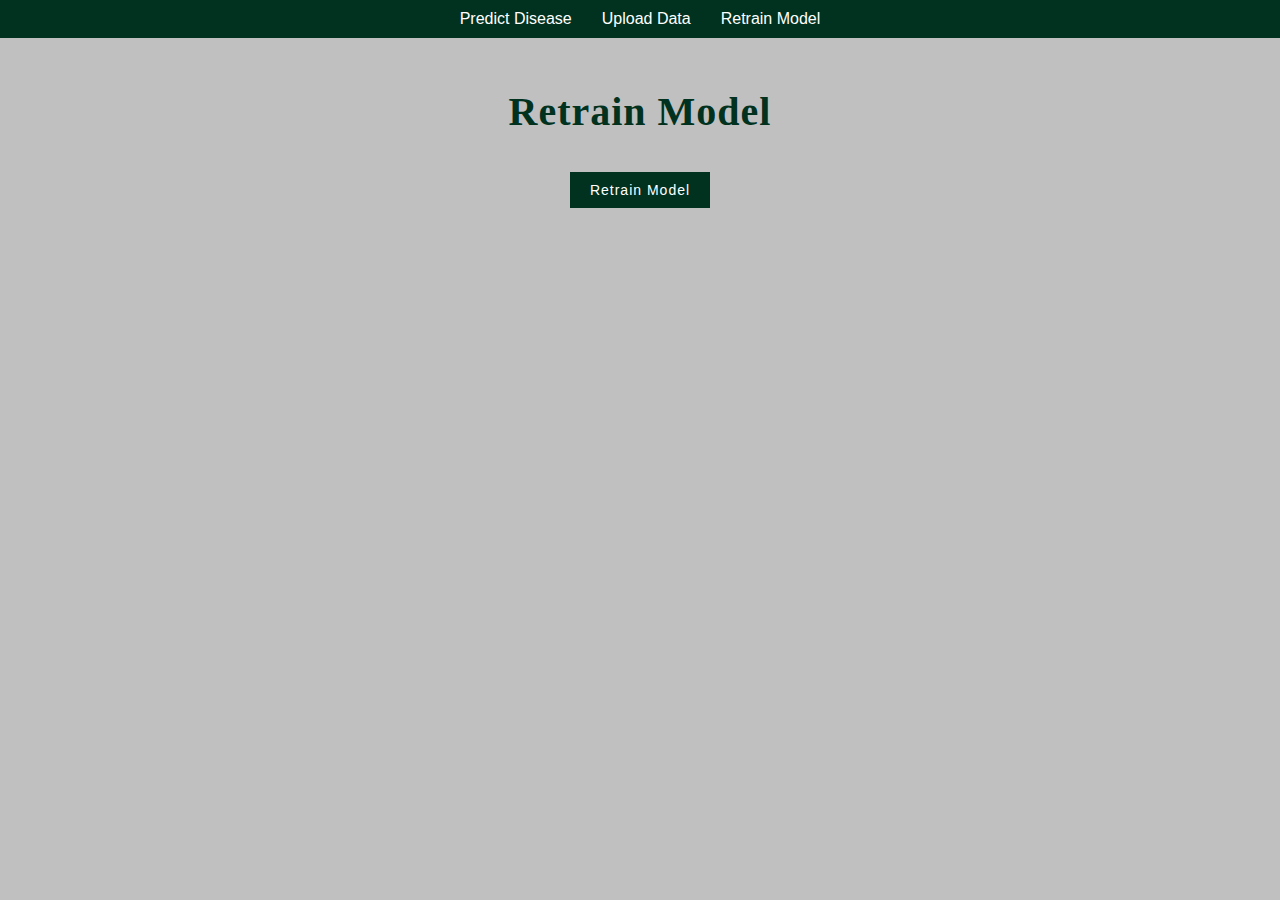
<file: retrain.html>
<!DOCTYPE html>
<html lang="en">
<head>
    <meta charset="UTF-8">
    <meta name="viewport" content="width=device-width, initial-scale=1.0">
    <title>Retrain Model</title>
    <link rel="stylesheet" href="styles.css">
</head>
<body>
    <nav>
        <ul>
            <li><a href="index.html">Predict Disease</a></li>
            <li><a href="upload.html">Upload Data</a></li>
            <li><a href="retrain.html">Retrain Model</a></li>
            
        </ul>
    </nav>

    <div class="container">
        <h1 class="heading">Retrain Model</h1>

        <button id="retrainButton" onclick="retrainModel()">Retrain Model</button>
        
        <p id="message"></p>

        <div id="performance-metrics" style="display: none;">
            <h2>Model Performance After Retraining</h2>
            <p id="accuracy"></p>
            <p id="val_accuracy"></p>
            <p id="loss"></p>
            <p id="val_loss"></p>
        </div>
    </div>

    <script src="script.js"></script>
</body>
</html>
</file>
<file: styles.css>
/* Global styles */
* {
    box-sizing: border-box;
}

body {
    background-color: #C0C0C0;
    font-family: "Muli-Regular", sans-serif;
    font-size: 12px;
    margin: 0;
}

nav {
    background-color: #013220;
    padding: 10px;
    text-align: center;
}

nav ul {
    list-style: none;
    padding: 0;
    margin: 0;
    display: flex;
    justify-content: center;
}

nav ul li {
    margin: 0 15px;
}

nav ul li a {
    text-decoration: none;
    color: white;
    font-size: 16px;
}

.container {
    text-align: center;
    margin-top: 50px;
}

.heading {
    letter-spacing: 1px;
    color: #013220;
    font-family: 'Abril Fatface', cursive;
    font-size: 40px;
    font-weight: 900;
}

button {
    background-color: #013220;
    color: white;
    font-family: "Muli-Regular", sans-serif;
    font-size: 14px;
    padding: 10px 20px;
    border: none;
    cursor: pointer;
    letter-spacing: 1px;
    margin-top: 10px;
    transition: background-color 0.3s;
}

button:hover {
    background-color: #006400;
}

/* File input styles */
.form-container {
    margin-top: 20px;
}

/* Image styles */
.imgbox {
    border-radius: 24px;
    width: 176px;
    height: 176px;
    margin: 20px auto;
    text-align: center;
    border: 1px solid #696969;
}

.imgbox .middle {
    opacity: 0;
    position: absolute;
    top: 50%;
    left: 50%;
    transform: translate(-50%, -50%);
}

.imgbox:hover .middle {
    opacity: 1;
}

.middle input[type="file"] {
    opacity: 0;
    position: absolute;
    top: 0;
    left: 0;
    width: 100%;
    height: 100%;
}

/* Result message styles */
#result {
    font-family: "Muli-Regular", sans-serif;
    color: #696969;
    font-size: 16px;
    position: fixed;
    bottom: 28px;
    left: 840px;
}

.text {
    color: #696969;
    font-size: 16px;
    margin-top: 20px;
}

/* Global styles */
* {
    box-sizing: border-box;
}

body {
    background-color: #C0C0C0;
    font-family: "Muli-Regular", sans-serif;
    font-size: 12px;
    margin: 0;
}

nav {
    background-color: #013220;
    padding: 10px;
    text-align: center;
}

nav ul {
    list-style: none;
    padding: 0;
    margin: 0;
    display: flex;
    justify-content: center;
}

nav ul li {
    margin: 0 15px;
}

nav ul li a {
    text-decoration: none;
    color: white;
    font-size: 16px;
}

.container {
    text-align: center;
    margin-top: 50px;
}

.heading {
    letter-spacing: 1px;
    color: #013220;
    font-family: 'Abril Fatface', cursive;
    font-size: 40px;
    font-weight: 900;
}

button {
    background-color: #013220;
    color: white;
    font-family: "Muli-Regular", sans-serif;
    font-size: 14px;
    padding: 10px 20px;
    border: none;
    cursor: pointer;
    letter-spacing: 1px;
    margin-top: 10px;
    transition: background-color 0.3s;
}

button:hover {
    background-color: #006400;
}

/* File input styles */
.form-container {
    margin-top: 20px;
}

/* Result message styles */
#message, #prediction-result {
    font-size: 16px;
    color: #333;
    margin-top: 20px;
}

/* Success message */
#message.success, #prediction-result.success {
    color: green;
}

/* Error message */
#message.error, #prediction-result.error {
    color: red;
}
</file>
